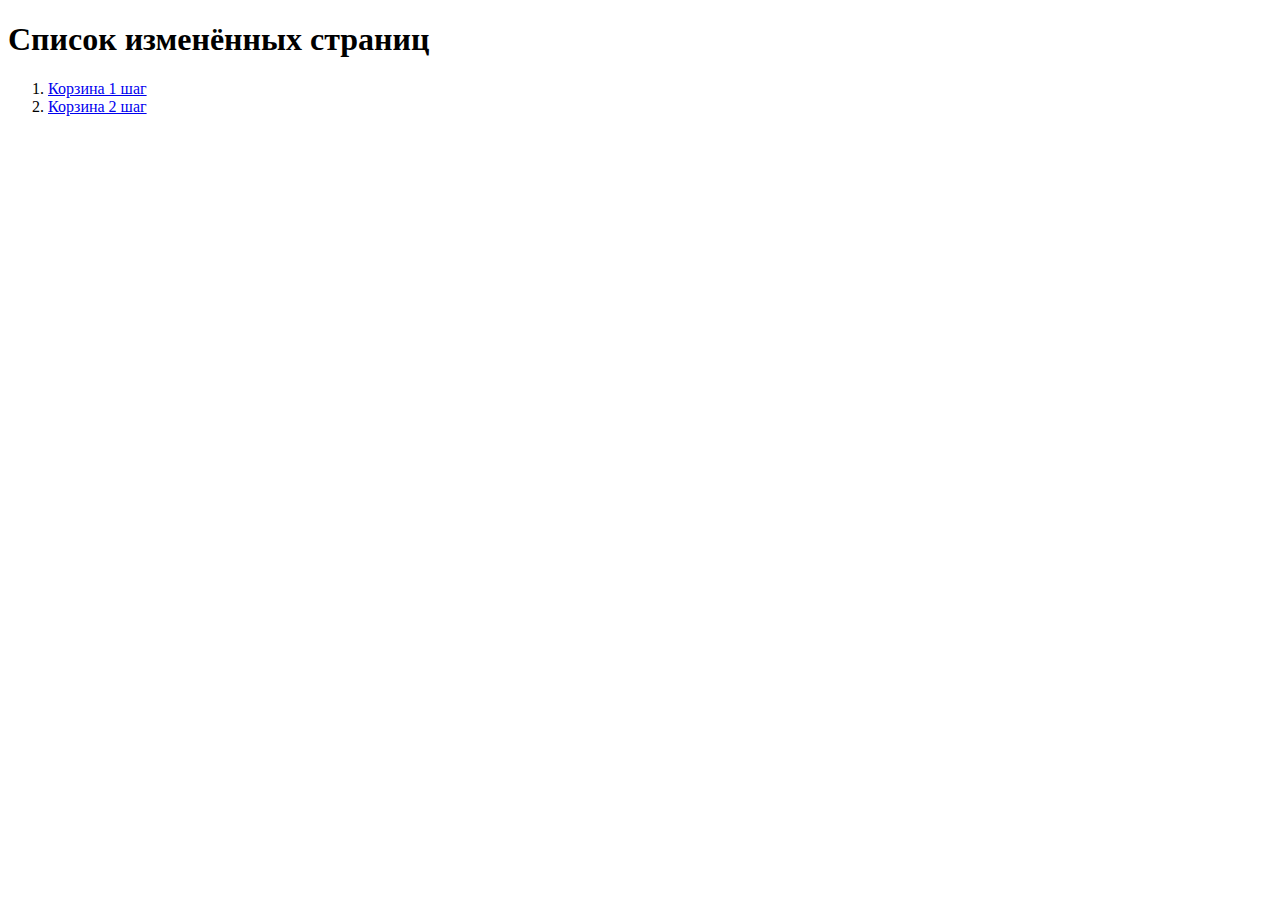
<file: index.html>
<!DOCTYPE html>
<html lang="ru">
<head>
  <meta charset="UTF-8">
  <meta http-equiv="X-UA-Compatible" content="IE=edge">
  <meta name="viewport" content="width=device-width, initial-scale=1.0">
  <title>Список изменённых страниц</title>
</head>
<body>
  <main>
    <section>
      <div class="wrapper">
        <h1 class="title">Список изменённых страниц</h1>

        <ol>
          <li><a href="pages/cart-1.html" target="_blank">Корзина 1 шаг</a></li>
          <li><a href="pages/cart-2.html" target="_blank">Корзина 2 шаг</a></li>
        </ol>
      </div>
    </section>
  </main>
</body>
</html>
</file>
